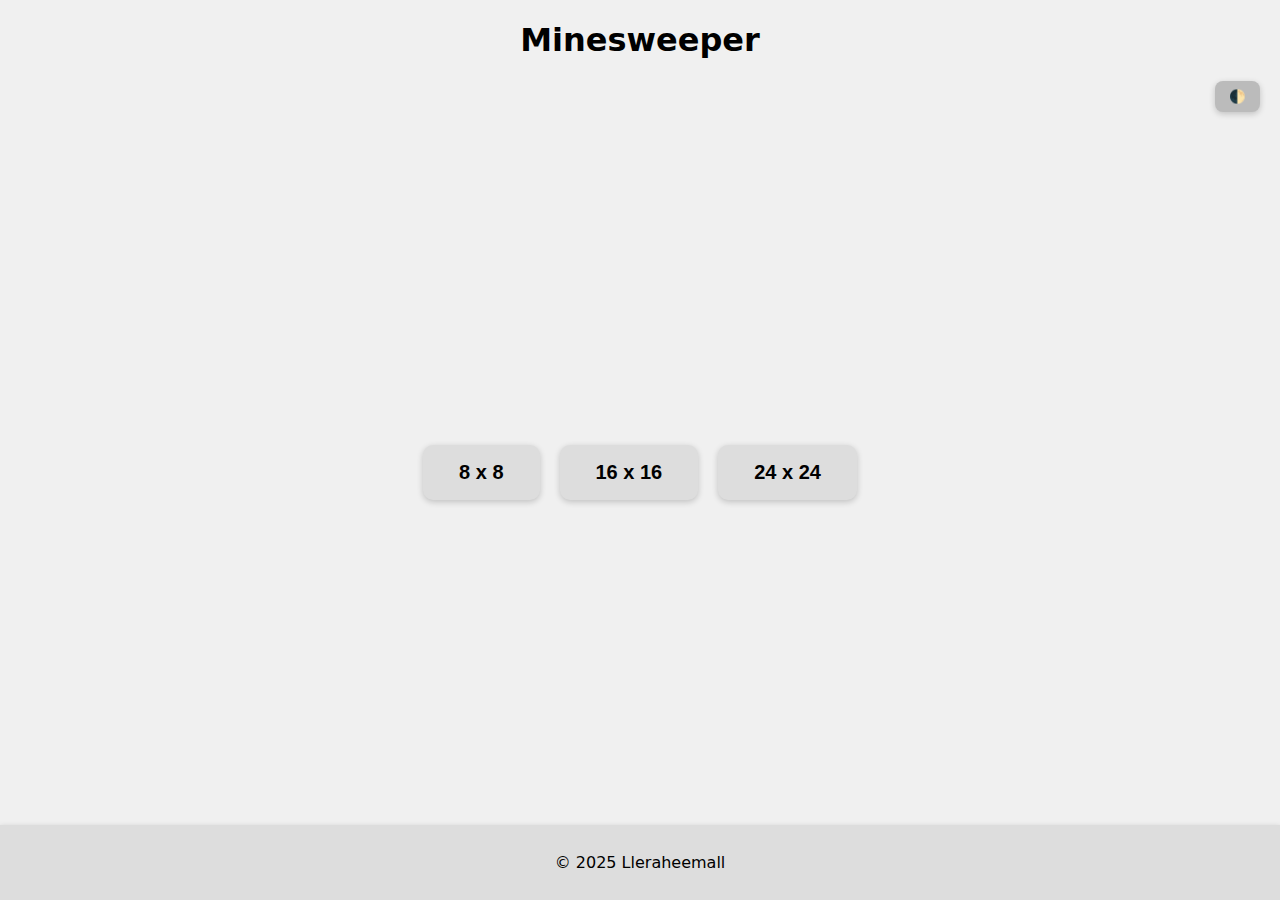
<file: index.html>
<!doctype html>
<html lang="uk">
<head>
  <meta charset="UTF-8">
  <title>Minesweeper</title>
  <link rel="stylesheet" href="css/style.css">
  <script defer src="js/main.js"></script>
</head>
<body>
  <header>
    <h1>Minesweeper</h1>
    <button id="theme-toggle">🌓</button>
  </header>

  <main>
    <div id="menu">
      <button onclick="startGame(8)">8 x 8</button>
      <button onclick="startGame(16)">16 x 16</button>
      <button onclick="startGame(24)">24 x 24</button>
    </div>
  </main>

  <footer>
    <p>© 2025 Lleraheemall</p>
  </footer>
</body>
</html>
</file>
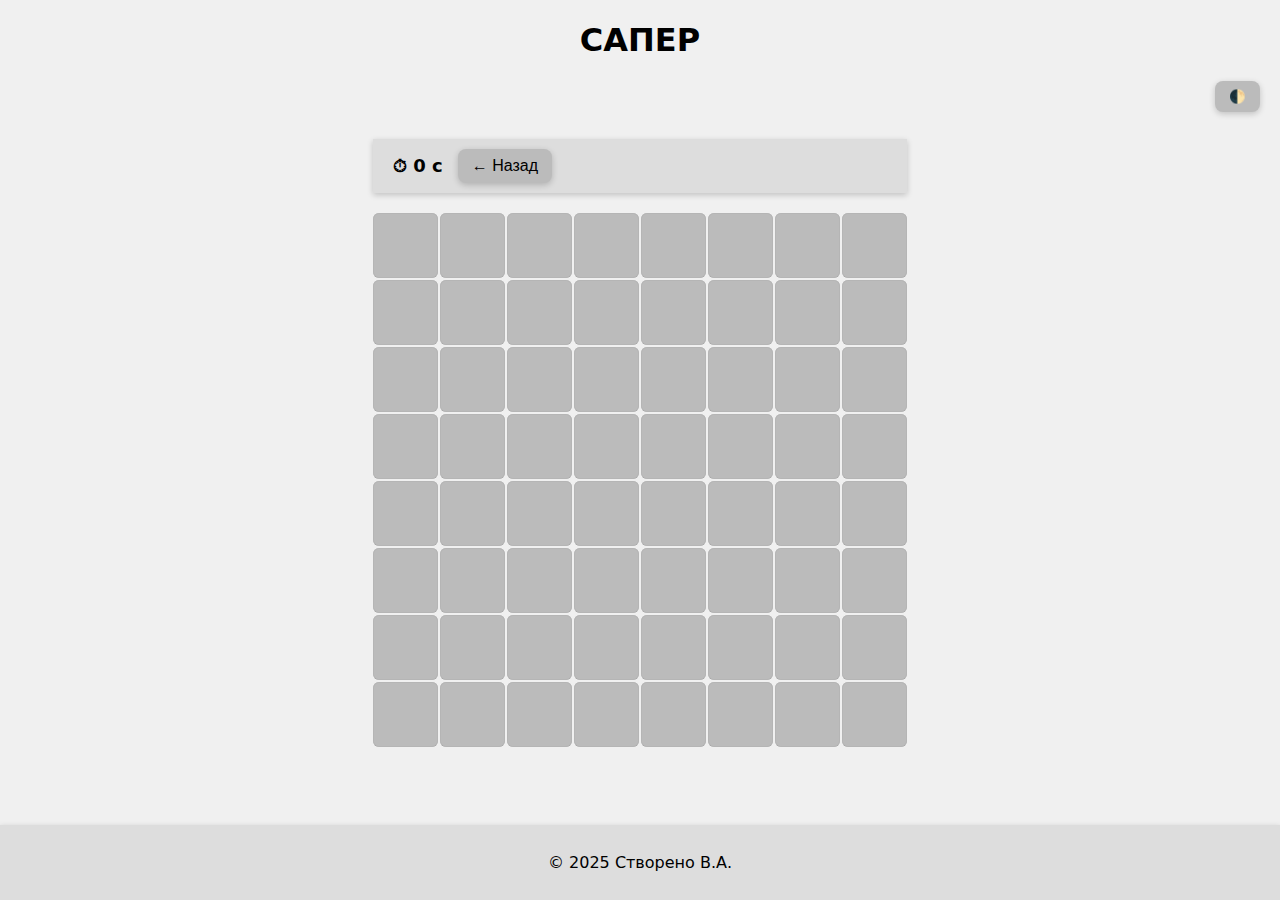
<file: game.html>
﻿<!doctype html>
<html lang="uk">
<head>
  <meta charset="UTF-8">
  <title>Сапер - Гра</title>
  <link rel="stylesheet" href="css/style.css">
  <script defer src="js/game.js"></script>
</head>
<body>
  <header>
    <h1>САПЕР</h1>
    <button id="theme-toggle">🌓</button>
  </header>

  <main>
    <div id="game-container">
      <div id="info-bar">
        <span id="timer">⏱ 0 c</span>
        <button id="back-btn">← Назад</button>
      </div>
      <div id="game-board"></div>
    </div>
  </main>

  <footer>
    <p>© 2025 Створено В.А.</p>
  </footer>
</body>
</html>
</file>
<file: css/style.css>
﻿:root {
  --bg: #f0f0f0;
  --text: #000;
  --btn-bg: #ddd;
  --btn-hover: #ccc;
  --cell: #bbb;
  --cell-open: #eee;
  --border-radius: 8px;
  --shadow: 0 2px 6px rgba(0, 0, 0, 0.2);
}

[data-theme="dark"] {
  --bg: #1a1a1a;
  --text: #fff;
  --btn-bg: #333;
  --btn-hover: #444;
  --cell: #999;
  --cell-open: #ccc;
  --shadow: 0 2px 6px rgba(255, 255, 255, 0.1);
}
/* ГЛОБАЛЬНО */
html, body {
  height: 100%;
  margin: 0;
  padding: 0;
}

/* Делаем body вертикальным flex-контейнером */
body {
  display: flex;
  flex-direction: column;
  min-height: 100vh; /* чтобы занимало всю высоту экрана */
}

/* Основной контент должен растягиваться */
main {
  flex: 1;
  display: flex;
  align-items: center;
  justify-content: center;
}

/* Футер всегда прижат к низу */
footer {
  margin-top: auto; /* выталкивает вниз */
  background: var(--btn-bg);
  color: var(--text);
  text-align: center;
  padding: 12px 0;
  box-shadow: var(--shadow);
  width: 100%;
}

/* ===== ОСНОВНІ СТИЛІ ===== */
body {
  display: flex;
  flex-direction: column;
  align-items: center;
  margin: 0;
  min-height: 100vh;
  font-family: system-ui, sans-serif;
  background: var(--bg);
  color: var(--text);
}

/* ===== ХЕДЕР / ІНФО ПАНЕЛЬ ===== */
#info-bar {
  display: flex;
  justify-content: flex-start;
  align-items: center;
  width: 100%;
  padding: 10px 20px;
  gap: 15px;
  box-sizing: border-box;
  background: var(--btn-bg);
  box-shadow: var(--shadow);
  position: relative;
  z-index: 5;
}

#back-btn {
  padding: 8px 14px;
  font-size: 16px;
  border: none;
  border-radius: var(--border-radius);
  background: var(--cell);
  color: var(--text);
  cursor: pointer;
  box-shadow: var(--shadow);
  transition: 0.2s;
}
#back-btn:hover {
  background: var(--btn-hover);
}

#timer {
  font-weight: bold;
  font-size: 18px;
}

#theme-toggle {
  position: absolute;
  right: 20px;
  padding: 8px 14px;
  border: none;
  border-radius: var(--border-radius);
  background: var(--cell);
  color: var(--text);
  cursor: pointer;
  box-shadow: var(--shadow);
  transition: 0.2s;
}
#theme-toggle:hover {
  background: var(--btn-hover);
}

/* ===== ІГРОВЕ ПОЛЕ ===== */
#game-board {
  display: grid;
  justify-content: center;
  align-content: center;
  margin: 20px auto;
  gap: 2px;
  user-select: none;
  max-width: 95vw;
  max-height: 80vh;
}

/* Розмір поля */
#game-board[data-size="8"] {
  --cell-size: min(calc(75vmin / 8), 65px);
  grid-template-columns: repeat(8, var(--cell-size));
}
#game-board[data-size="16"] {
  --cell-size: min(calc(80vmin / 16), 40px);
  grid-template-columns: repeat(16, var(--cell-size));
}
#game-board[data-size="24"] {
  --cell-size: min(calc(85vmin / 24), 32px);
  grid-template-columns: repeat(24, var(--cell-size));
}

/* ===== КЛІТИНКИ ===== */
.cell {
  width: var(--cell-size);
  height: var(--cell-size);
  display: flex;
  justify-content: center;
  align-items: center;
  font-size: calc(var(--cell-size) * 0.45);
  border-radius: 6px;
  cursor: pointer;
  transition: all 0.1s ease;
  background: var(--cell);
  box-shadow: inset 0 0 1px rgba(0, 0, 0, 0.3);
  color: #000 !important; /* Числа завжди чорні */
}
.cell.open {
  background: var(--cell-open);
}
.cell.mine {
  background: #e44;
  color: white !important;
}
.cell.flag {
  background: #ffb84d;
}

/* ===== АДАПТАЦІЯ ===== */
@media (min-width: 1600px) {
  #game-board {
    max-width: 80vmin;
  }
}

@media (max-width: 992px) {
  #info-bar {
    flex-direction: column;
    align-items: stretch;
    gap: 8px;
  }

  #theme-toggle {
    position: absolute;
    right: 15px;
    top: 10px;
    transform: none;
  }

  #game-board {
    gap: 1px;
  }
}

@media (max-width: 600px) {
  #game-board[data-size="8"] {
    --cell-size: min(calc(80vmin / 8), 45px);
  }
  #game-board[data-size="16"] {
    --cell-size: min(calc(85vmin / 16), 30px);
  }
  #game-board[data-size="24"] {
    --cell-size: min(calc(90vmin / 24), 20px);
  }
  .cell {
    border-radius: 4px;
    font-size: calc(var(--cell-size) * 0.4);
  }
}
#menu {
  display: flex;
  flex-wrap: wrap;
  justify-content: center;
  gap: 20px;
  margin-top: 40px;
}

#menu button {
  padding: 16px 36px;
  font-size: 20px;
  font-weight: 600;
  background: var(--btn-bg);
  color: var(--text);
  border: none;
  border-radius: 10px;
  cursor: pointer;
  box-shadow: var(--shadow);
  transition: all 0.25s ease;
}

#menu button:hover {
  background: var(--btn-hover);
  transform: translateY(-3px);
  box-shadow: 0 6px 12px rgba(0, 0, 0, 0.25);
}

#menu button:active {
  transform: scale(0.97);
  box-shadow: 0 3px 6px rgba(0, 0, 0, 0.2);
}

/* Тёмная тема */
[data-theme="dark"] #menu button {
  background: #333;
  color: #f5f5f5;
  box-shadow: 0 2px 6px rgba(255, 255, 255, 0.1);
}

[data-theme="dark"] #menu button:hover {
  background: #444;
  box-shadow: 0 4px 10px rgba(255, 255, 255, 0.15);
}
</file>
